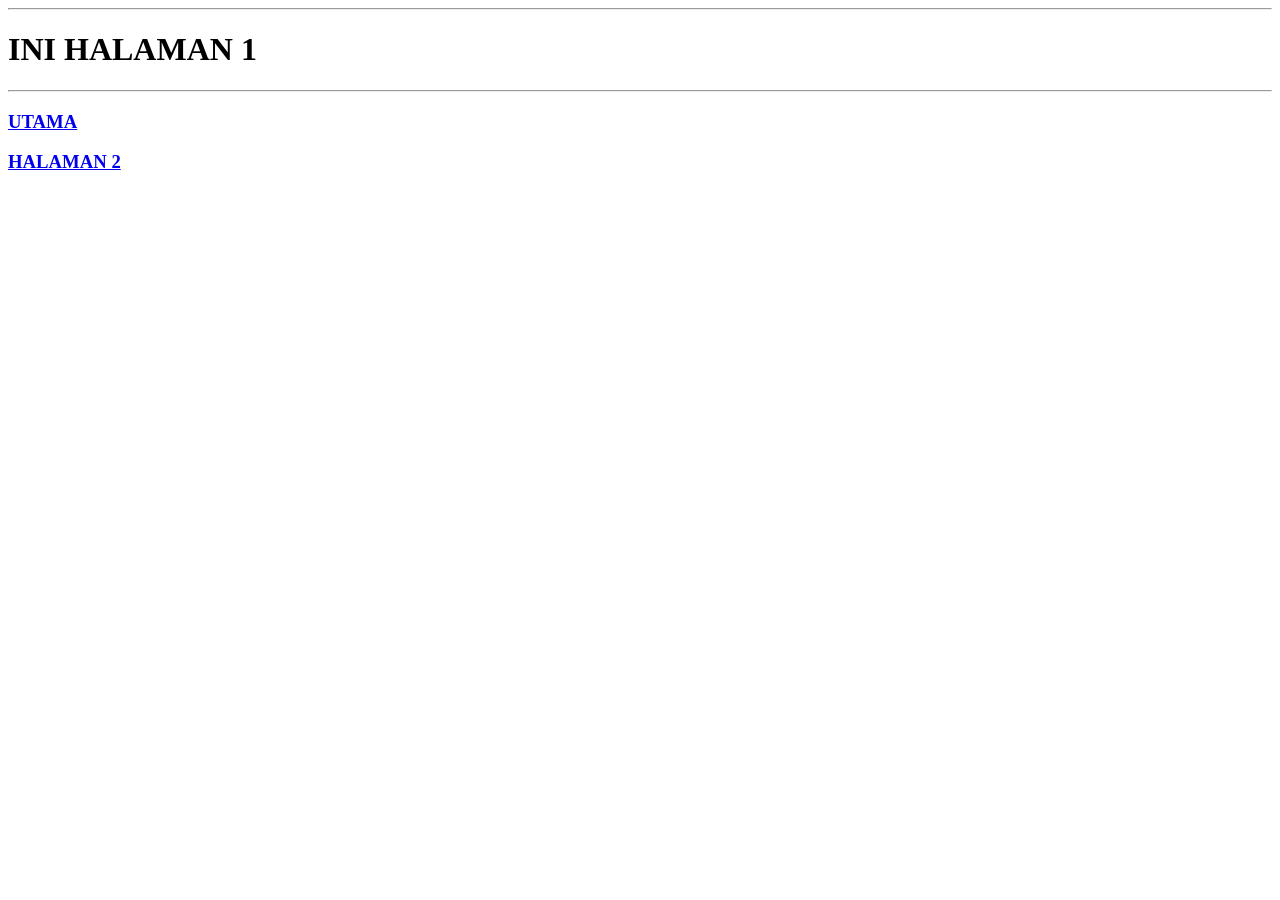
<file: halaman 1.html>
<!DOCTYPE html>
<html lang="en">
<head>
    <meta charset="UTF-8">
    <meta name="viewport" content="width=device-width, initial-scale=1.0">
    <title>halaman 1</title>
</head>
<body>
    <hr>
    <h1>INI HALAMAN 1</h1>
    <hr>
    <a href="index.html"><b><H3>UTAMA</H3></b></a>
    <a href="halaman 2.html"><b><H3>HALAMAN 2</H3></b></a>
</body>
</html>
</file>
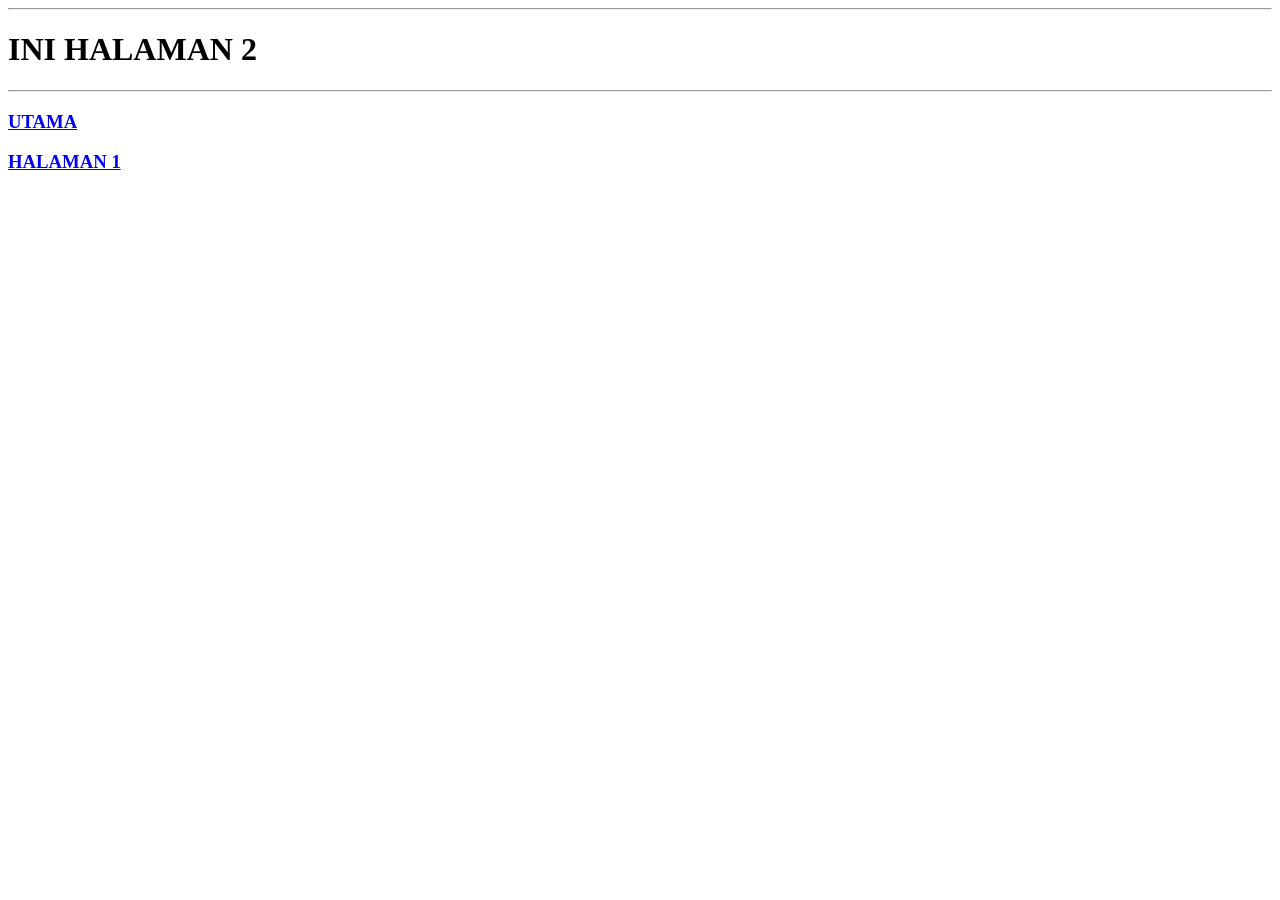
<file: halaman 2.html>
<!DOCTYPE html>
<html lang="en">
<head>
    <meta charset="UTF-8">
    <meta name="viewport" content="width=device-width, initial-scale=1.0">
    <title>halaman 2</title>
</head>
<body>
    <hr>
    <h1>INI HALAMAN 2</h1>
    <hr>
    <a href="index.html"><b><H3>UTAMA</H3></b></a>
    <a href="halaman 1.html"><b><H3>HALAMAN 1</H3></b></a>
</body>
</html>
</file>
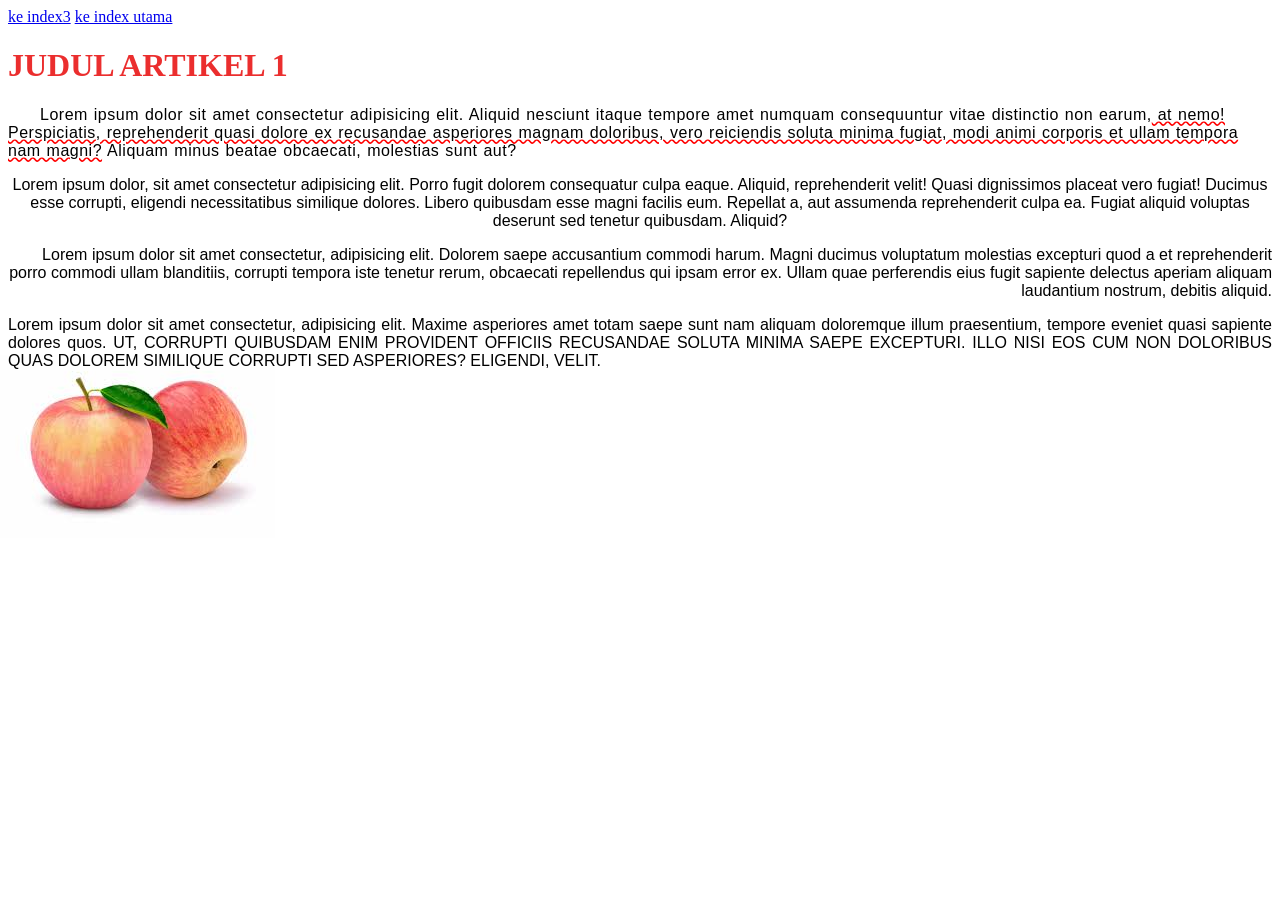
<file: index 2.html>
<!DOCTYPE html>
<html lang="en">
<head>
    <meta charset="UTF-8">
    <meta name="viewport" content="width=device-width, initial-scale=1.0">
    <title>Document</title>
    <link rel="stylesheet" href="style.css">
    <style>
        p {
           color: rgb(0, 0, 0);
           font-family: 'Trebuchet MS', 'Lucida Sans Unicode', 'Lucida Grande', 'Lucida Sans', Arial, sans-serif; 
        }
    </style>
</head>
<body>
    <a href="index 3.html">ke index3</a>
    <a href="index.html">ke index utama</a>
    <h1 style="color: rgb(235, 46, 46);">Judul Artikel 1</h1>
    <p class="p1">Lorem ipsum dolor sit amet consectetur adipisicing elit. Aliquid nesciunt itaque tempore amet numquam consequuntur vitae distinctio non earum,<span class="cihuy"> at nemo! Perspiciatis, reprehenderit quasi dolore ex recusandae asperiores magnam doloribus, vero reiciendis soluta minima fugiat, modi animi corporis et ullam tempora nam magni?</span> Aliquam minus beatae obcaecati, molestias sunt aut?</p> 
    <p class="p2">Lorem ipsum dolor, sit amet consectetur adipisicing elit. Porro fugit dolorem consequatur culpa eaque. Aliquid, reprehenderit velit! Quasi dignissimos placeat vero fugiat! Ducimus esse corrupti, eligendi necessitatibus similique dolores. Libero quibusdam esse magni facilis eum. Repellat a, aut assumenda reprehenderit culpa ea. Fugiat aliquid voluptas deserunt sed tenetur quibusdam. Aliquid?</p>
    <p class="p3">Lorem ipsum dolor sit amet consectetur, adipisicing elit. Dolorem saepe accusantium commodi harum. Magni ducimus voluptatum molestias excepturi quod a et reprehenderit porro commodi ullam blanditiis, corrupti tempora iste tenetur rerum, obcaecati repellendus qui ipsam error ex. Ullam quae perferendis eius fugit sapiente delectus aperiam aliquam laudantium nostrum, debitis aliquid.</p>
    <p class="p4">Lorem ipsum dolor sit amet consectetur, adipisicing elit. Maxime asperiores amet totam saepe sunt nam aliquam doloremque illum praesentium, tempore eveniet quasi sapiente dolores quos. <span class="amba"> Ut, corrupti quibusdam enim provident officiis recusandae soluta minima saepe excepturi. Illo nisi eos cum non doloribus quas dolorem similique corrupti sed asperiores? Eligendi, velit.</span></p>
    <br><br><br><br><br><br><br><br>
    
</body>
</html>
</file>
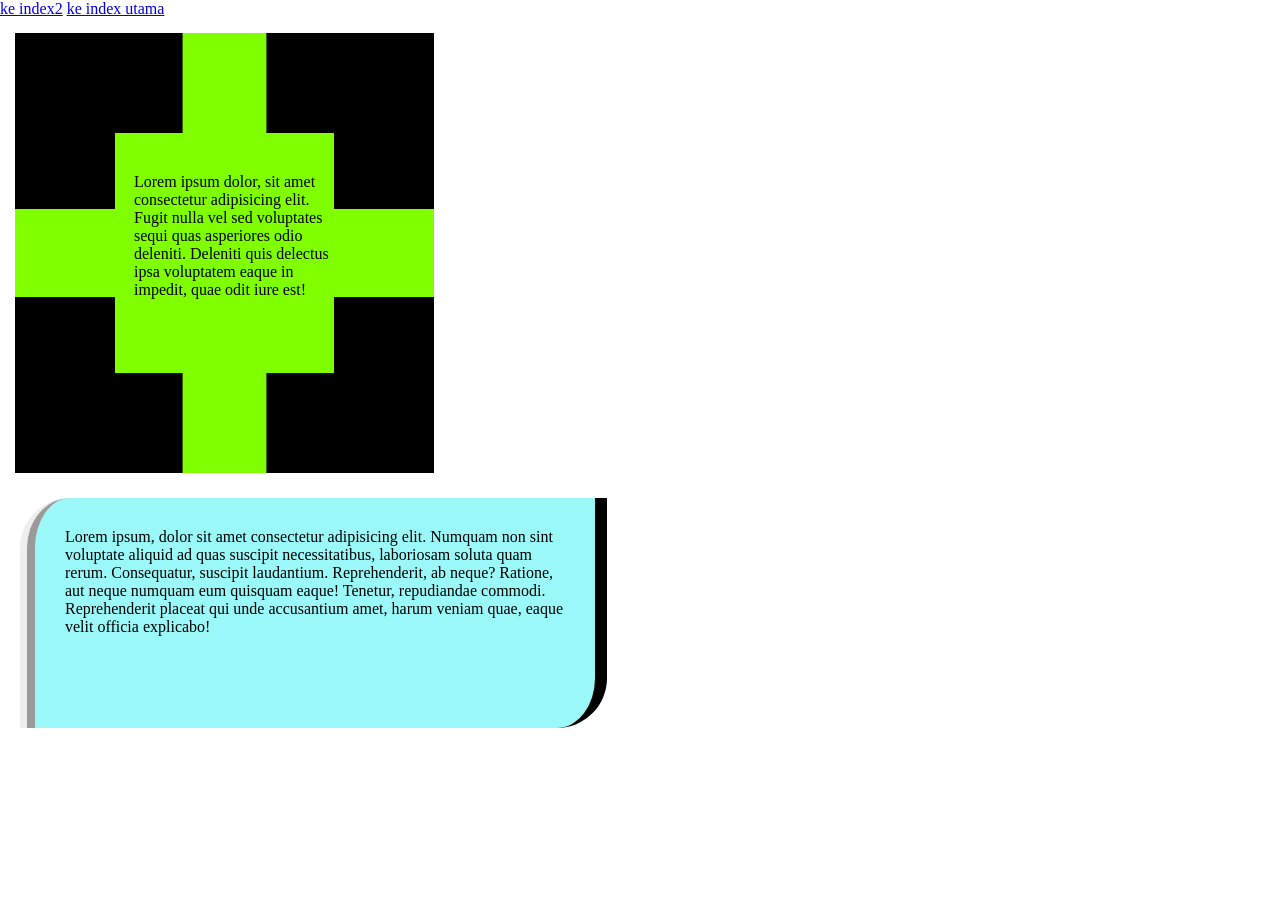
<file: index 3.html>
<!DOCTYPE html>
<html lang="en">
<head>
    <meta charset="UTF-8">
    <meta name="viewport" content="width=device-width, initial-scale=1.0">
    <title>Document</title>
    <style>
        div {background-color: rgb(155, 248, 248);
            padding: 0px;
            margin: 0px;
            
        }
        body {
            padding: 0px;
            margin: 0px;
        }
        p {
            padding: 0px;
            margin: 0px;
        }
        .r1 {
            height: 200px;
            width: 200px;
            padding: 40px 0px 0px 19px ;
            margin: 15px;
            background-color: chartreuse;
            border-style: dashed;
            border-width: 100px;
        }
        .r2 {
            height: 200px;
            width: 500px;
            padding: 30px 30px 0px 30px;
            margin: 25px 20px;
            border-left-style:ridge;
            border-left-width: 15px;
            border-right-style: solid;
            border-right-width: 12px;
            border-radius: 50px 0px 50px 0px;

        }
    </style>
</head>
<body>
    <a href="index 2.html">ke index2</a>
    <a href="index.html">ke index utama</a>
    <div class="r1">
        <p>Lorem ipsum dolor, sit amet consectetur adipisicing elit. Fugit nulla vel sed voluptates sequi quas asperiores odio deleniti. Deleniti quis delectus ipsa voluptatem eaque in impedit, quae odit iure est!
    </div>
    <div class="r2">
        <p>Lorem ipsum, dolor sit amet consectetur adipisicing elit. Numquam non sint voluptate aliquid ad quas suscipit necessitatibus, laboriosam soluta quam rerum. Consequatur, suscipit laudantium. Reprehenderit, ab neque? Ratione, aut neque numquam eum quisquam eaque! Tenetur, repudiandae commodi. Reprehenderit placeat qui unde accusantium amet, harum veniam quae, eaque velit officia explicabo!</p>
    </div>
    
</body>
</html>
</file>
<file: style.css>
body {
    /* background-color: rgb(162, 247, 188); */
    background-image:  url(download.jfif);
    background-repeat:no-repeat;
    background-position:left bottom;
}
.cihuy {text-decoration: underline wavy red;}
.p1 {
    text-align: left;
    text-indent:2em;
    letter-spacing: 0.5px;
    word-spacing: 1px;
}

.p2 {
    text-align: center;
}

.p3 {
    text-align: right;
}
.amba {text-transform: uppercase ;
    
}
.p4 {
    text-align: justify;
}
h1 {
    text-transform: uppercase;
}
</file>
